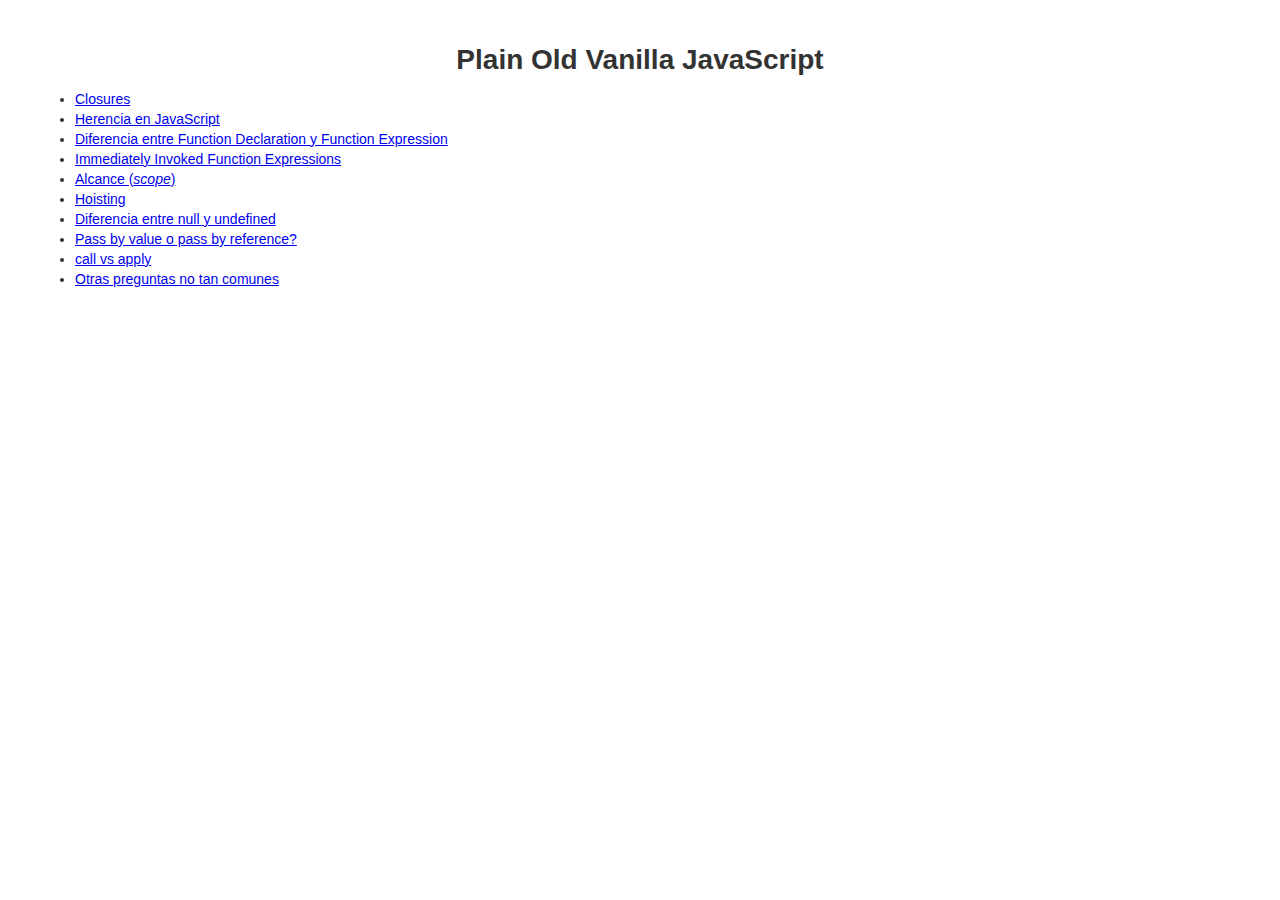
<file: index.html>
<!DOCTYPE html>
<html>
<head>
	<meta charset="utf-8">
	<title>Plain Old Vanilla JavaScript</title>
	<link rel="stylesheet" href="css/style.css" type="text/css">
</head>
<body>
	<h1>Plain Old Vanilla JavaScript</h1>

	<ul>
		<li><a href="closures.html">Closures</a></li>		
		<li><a href="inheritance.html">Herencia en JavaScript</a></li>
		<li><a href="declarationVsExpression.html">Diferencia entre Function Declaration y Function Expression</a></li>
		<li><a href="iife.html">Immediately Invoked Function Expressions</a></li>
		<li><a href="scope.html">Alcance (<em>scope</em>)</a></li>
		<li><a href="hoisting.html">Hoisting</a></li>
		<li><a href="nullVsUndefined.html">Diferencia entre null y undefined</a></li>
		<li><a href="byValueVsbyReference.html">Pass by value o pass by reference?</a></li>
		<li><a href="callVsApply.html">call vs apply</a></li>
		<li><a href="misc.html">Otras preguntas no tan comunes</a></li>
	</ul>
	<script>
	(function(){
		var expositor = {
			nombre: "Yves Mancera",
			twitter: "@yvesmancera",
			edad: 25,
			descripcion: "Ingeniero en Computación egresado de la UABC, Desarrollador JavaScript de apps interactivas en DirecTV en Los Angeles, lector, gamer, deportista y feliz"
		};
		console.log(expositor);
	})();
	</script>
</body>
</html>
</file>
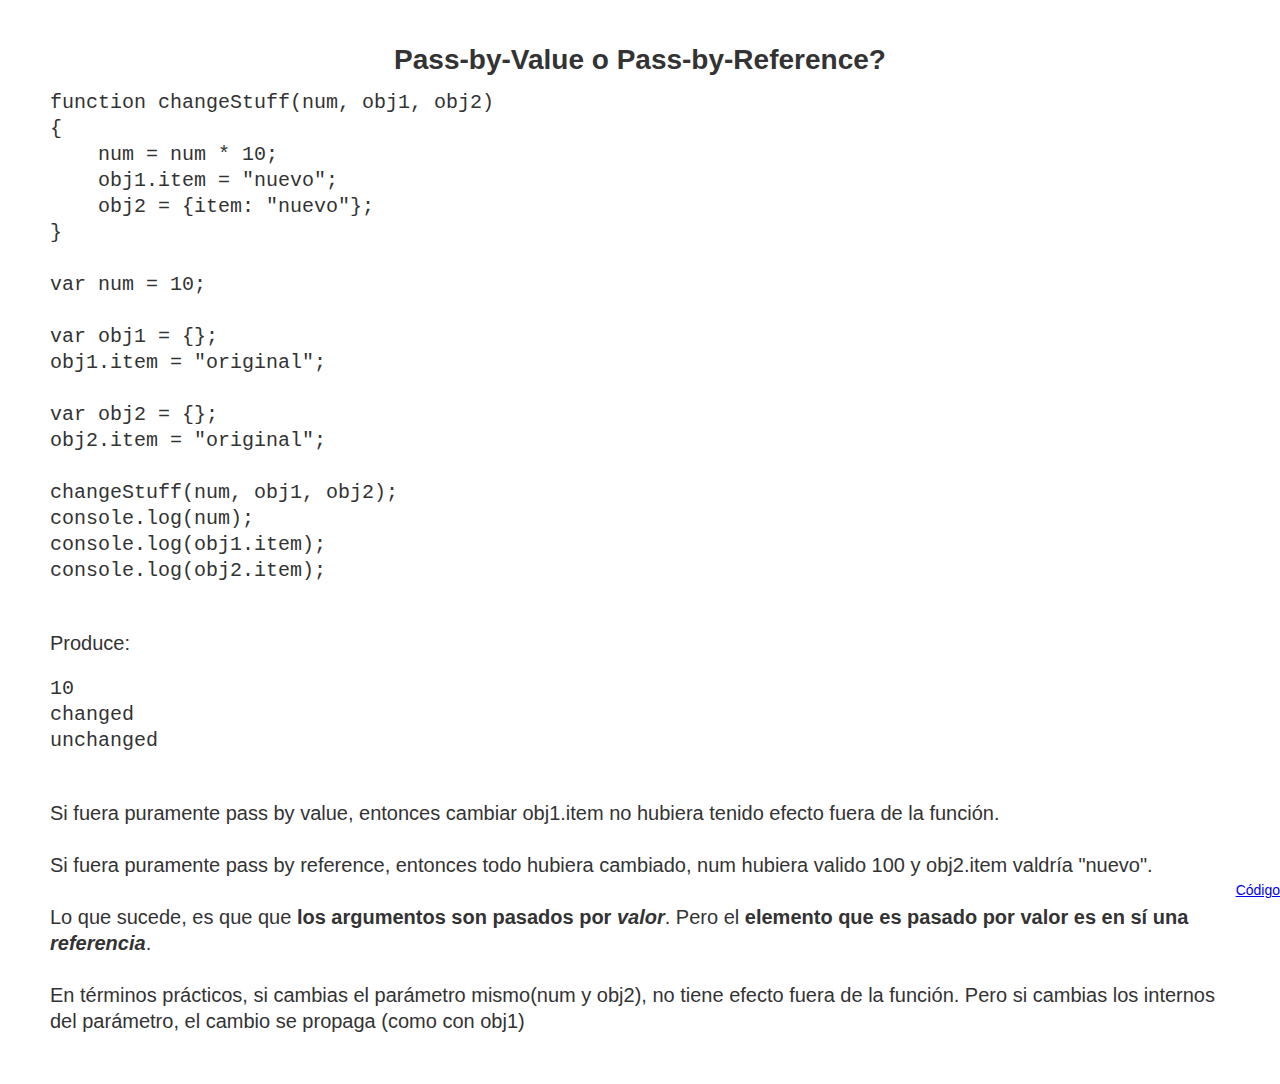
<file: byValueVsbyReference.html>
<!DOCTYPE html>
<html>
<head>
	<meta charset="utf-8">
	<title>Pass-by-Value o Pass-by-Reference?</title>
	<link rel="stylesheet" href="css/style.css" type="text/css">
</head>

<body>
	<h1>Pass-by-Value o Pass-by-Reference?</h1>
	
	<div class="description">
		<pre class="prettyprint" lang="js">
function changeStuff(num, obj1, obj2)
{
    num = num * 10;
    obj1.item = "nuevo";
    obj2 = {item: "nuevo"};
}

var num = 10;

var obj1 = {};
obj1.item = "original";

var obj2 = {};
obj2.item = "original";

changeStuff(num, obj1, obj2);
console.log(num);
console.log(obj1.item);
console.log(obj2.item);
		</pre>

		Produce:
		<pre>
10
changed
unchanged
		</pre>
		Si fuera puramente pass by value, entonces cambiar obj1.item no hubiera tenido efecto fuera de la función.
		<br /><br />
		Si fuera puramente pass by reference, entonces todo hubiera cambiado, num hubiera valido 100 y obj2.item valdría "nuevo".
		<br /><br />
		Lo que sucede, es que que <strong>los argumentos son pasados por <em>valor</em></strong>. Pero el <strong>elemento que es pasado por valor es en sí una <em>referencia</em></strong>.
		<br /><br />
		En términos prácticos, si cambias el parámetro mismo(num y obj2), no tiene efecto fuera de la función. Pero si cambias los internos del parámetro, el cambio se propaga (como con obj1)
	</div>

<a class="source" href="js/byValueVsbyReference.js">Código</a>
<script src="js/byValueVsbyReference.js"></script>
</body>
</html>
</file>
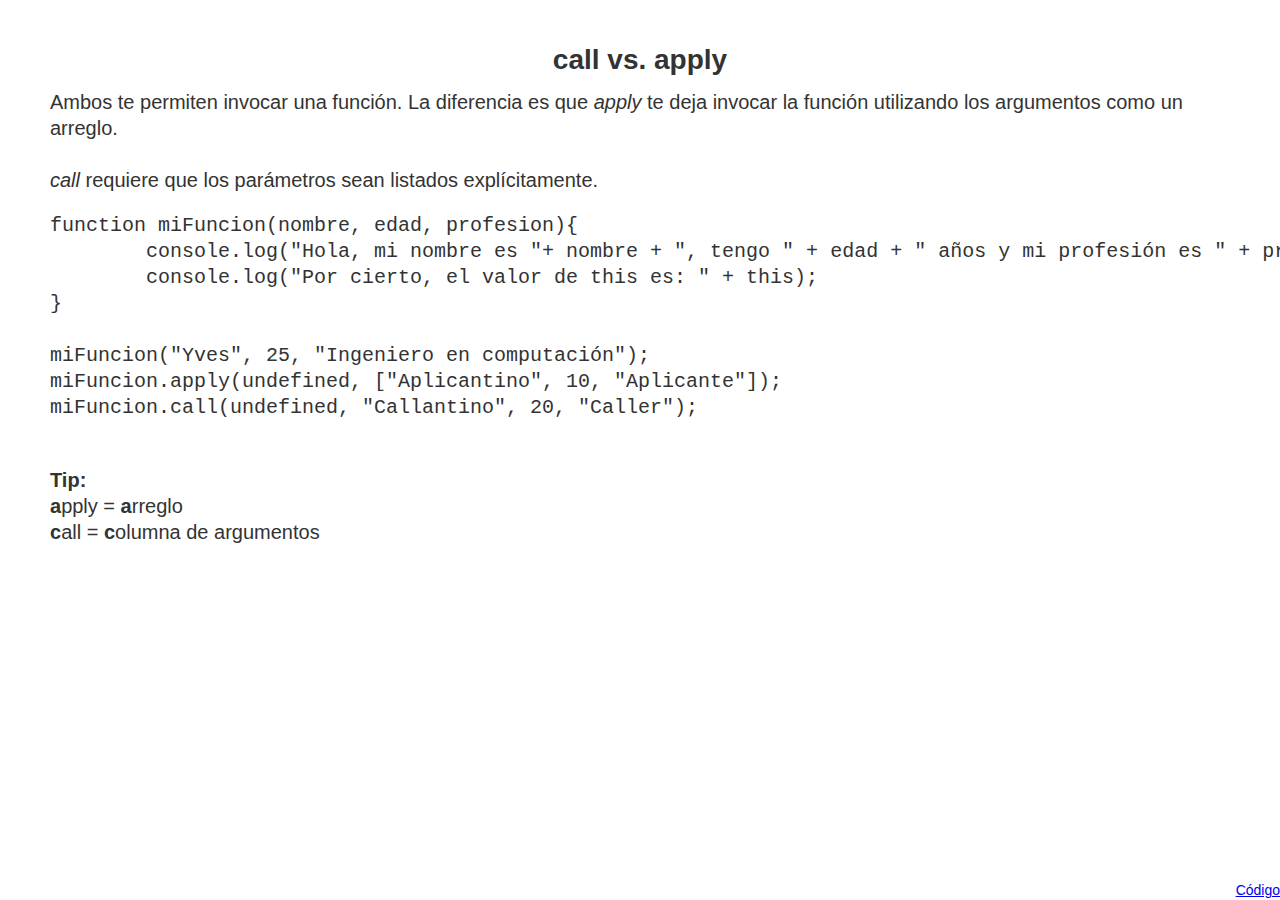
<file: callVsApply.html>
<!DOCTYPE html>
<html>
<head>
	<meta charset="utf-8">
	<title>call vs. apply</title>
	<link rel="stylesheet" href="css/style.css" type="text/css">
</head>

<body>
	<h1>call vs. apply</h1>
	<div class="description">
		Ambos te permiten invocar una función.

		La diferencia es que <em>apply</em> te deja invocar la función utilizando los argumentos como un arreglo.
		<br />
		<br />
		<em>call</em> requiere que los parámetros sean listados explícitamente.

		<pre>
function miFuncion(nombre, edad, profesion){
	console.log("Hola, mi nombre es "+ nombre + ", tengo " + edad + " años y mi profesión es " + profesion);
	console.log("Por cierto, el valor de this es: " + this);
}

miFuncion("Yves", 25, "Ingeniero en computación");
miFuncion.apply(undefined, ["Aplicantino", 10, "Aplicante"]);
miFuncion.call(undefined, "Callantino", 20, "Caller");
		</pre>
		
		<strong>Tip: <br />
		a</strong>pply = <strong>a</strong>rreglo <br />
		<strong>c</strong>all = <strong>c</strong>olumna de argumentos

	</div>

<a class="source" href="js/callVsApply.js">Código</a>
<script src="js/callVsApply.js"></script>
</body>
</html>
</file>
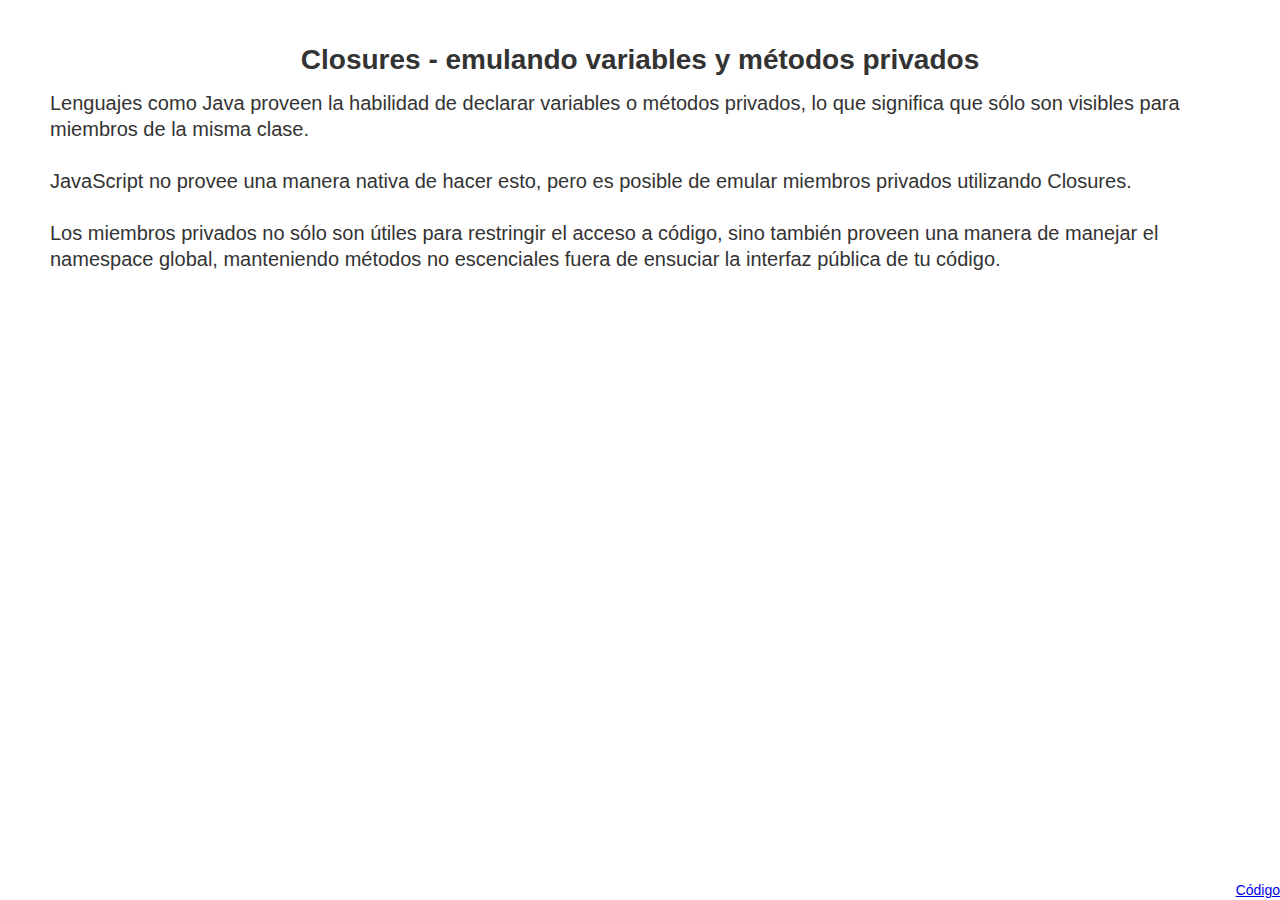
<file: closures-emulate-private.html>
<!DOCTYPE html>
<html>
<head>
	<meta charset="utf-8">
	<title>Closures - emulando variables y métodos privados</title>
	<link rel="stylesheet" href="css/style.css" type="text/css">
</head>
<body>
	<h1>Closures - emulando variables y métodos privados</h1>
	<p class="description">
		Lenguajes como Java proveen la habilidad de declarar variables o métodos privados, lo que significa que sólo son visibles para miembros de la misma clase.
		<br /><br />
		JavaScript no provee una manera nativa de hacer esto, pero es posible de emular miembros privados utilizando Closures.
		<br /><br />
		Los miembros privados no sólo son útiles para restringir el acceso a código, sino también proveen una manera de manejar el namespace global, manteniendo métodos no escenciales fuera de ensuciar la interfaz pública de tu código.
	</p>

	<a class="source" href="js/closures-emulate-private.js">Código</a>

	<div id="test"></div>
	<script src="js/closures-emulate-private.js"></script>
</body>
</html>
</file>
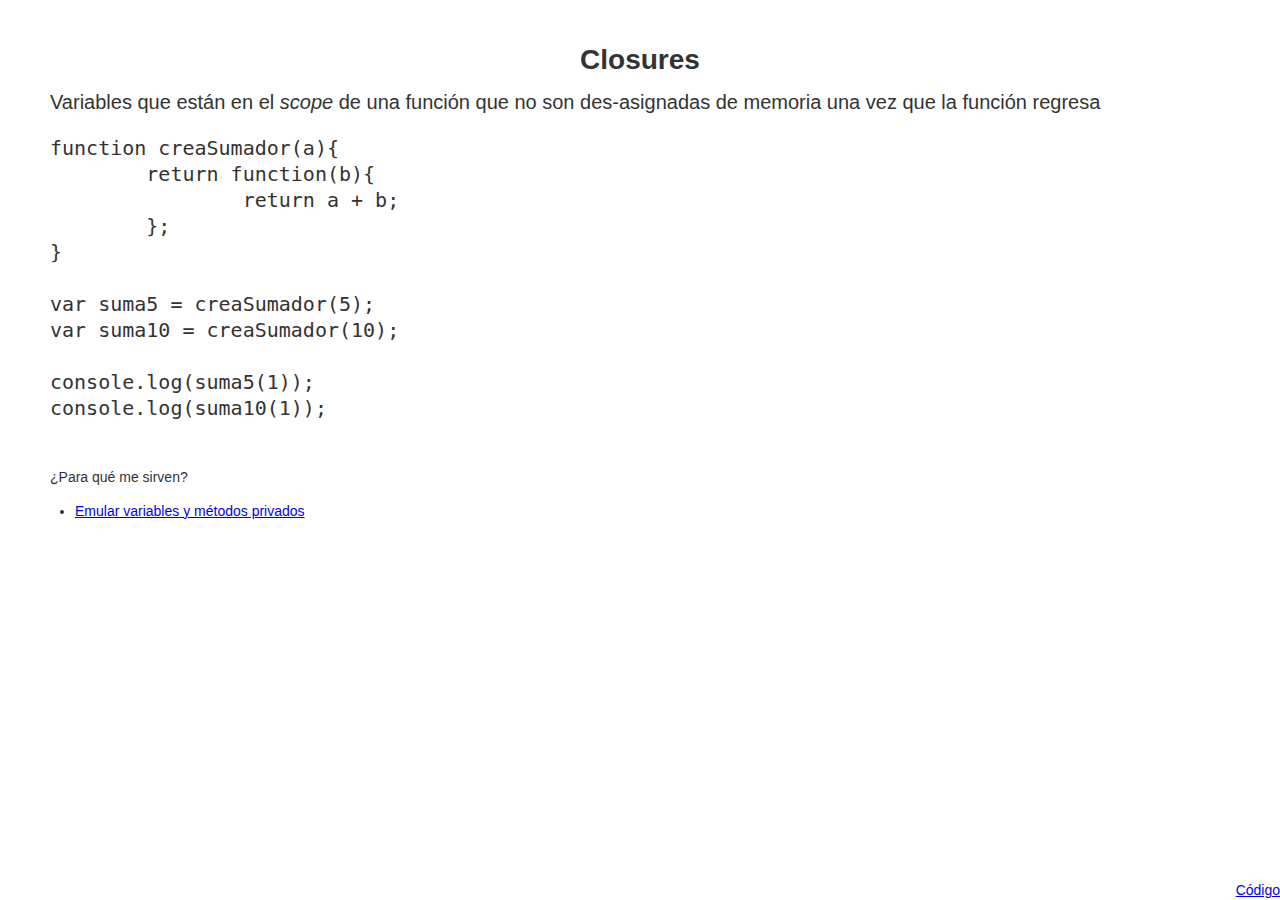
<file: closures.html>
<!DOCTYPE html>
<html>
<head>
	<meta charset="utf-8">
	<title>Closures</title>
	<link rel="stylesheet" href="css/style.css" type="text/css">
</head>
<body>
	<h1>Closures</h1>
	<div class="description">
		Variables que están en el <em>scope</em> de una función que no son des-asignadas de memoria una vez que la función regresa

		<pre>
function creaSumador(a){
	return function(b){
		return a + b;
	};
}

var suma5 = creaSumador(5);
var suma10 = creaSumador(10);

console.log(suma5(1));
console.log(suma10(1));
	</pre>
	</div>

	<p>¿Para qué me sirven?</p>
	<ul>
		<li><a href="closures-emulate-private.html">Emular variables y métodos privados</a></li>
	</ul>

	<a class="source" href="js/closures.js">Código</a>
	
	<script src="js/closures.js"></script>
</body>
</html>
</file>
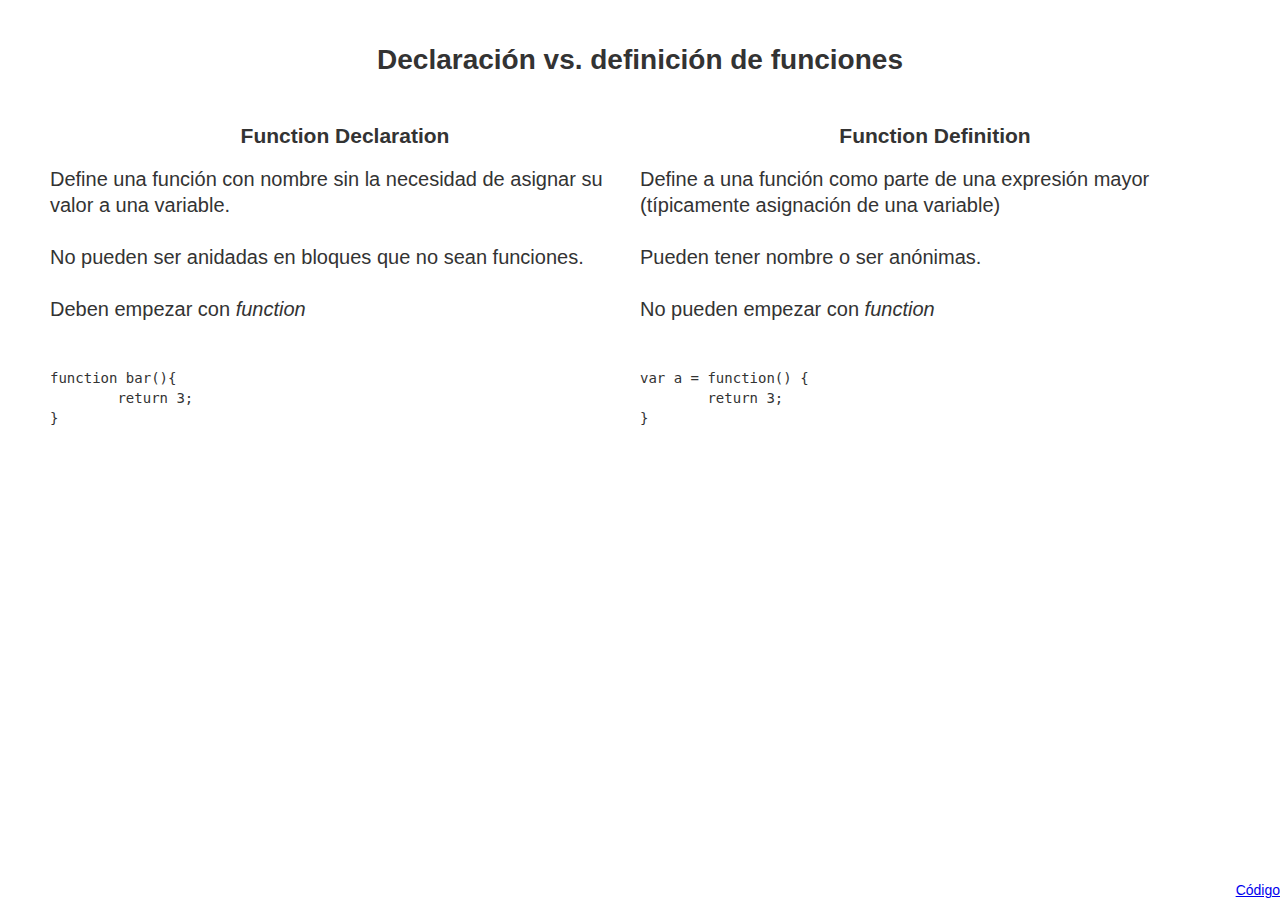
<file: declarationVsExpression.html>
<!DOCTYPE html>
<html>
<head>
	<meta charset="utf-8">
	<title>Declaración vs. definición de funciones</title>
	<link rel="stylesheet" href="css/style.css" type="text/css">
</head>
<body>
	<h1>Declaración vs. definición de funciones</h1>
	<br />
	<div class="left">
		<h2>Function Declaration</h2>
		<p class="description">
			Define una función con nombre sin la necesidad de asignar su valor a una variable.
			<br /><br />
			No pueden ser anidadas en bloques que no sean funciones.
			<br /><br />
			Deben empezar con <em>function</em>
			<br /><br />
		</p>
		<pre>
function bar(){
	return 3;
}
		</pre>		
	</div>
	<div class="right">
		<h2>Function Definition</h2>
		<p class="description">		
			Define a una función como parte de una expresión mayor (típicamente asignación de una variable)
			<br /><br />
			Pueden tener nombre o ser anónimas.
			<br /><br />
			No pueden empezar con <em>function</em>
			<br /><br />
		</p>
		<pre>
var a = function() {
	return 3;
}
		</pre>
	</div>
<a class="source" href="js/declarationVsExpression.js">Código</a>

<script src="js/declarationVsExpression.js"></script>
</body>
</html>
</file>
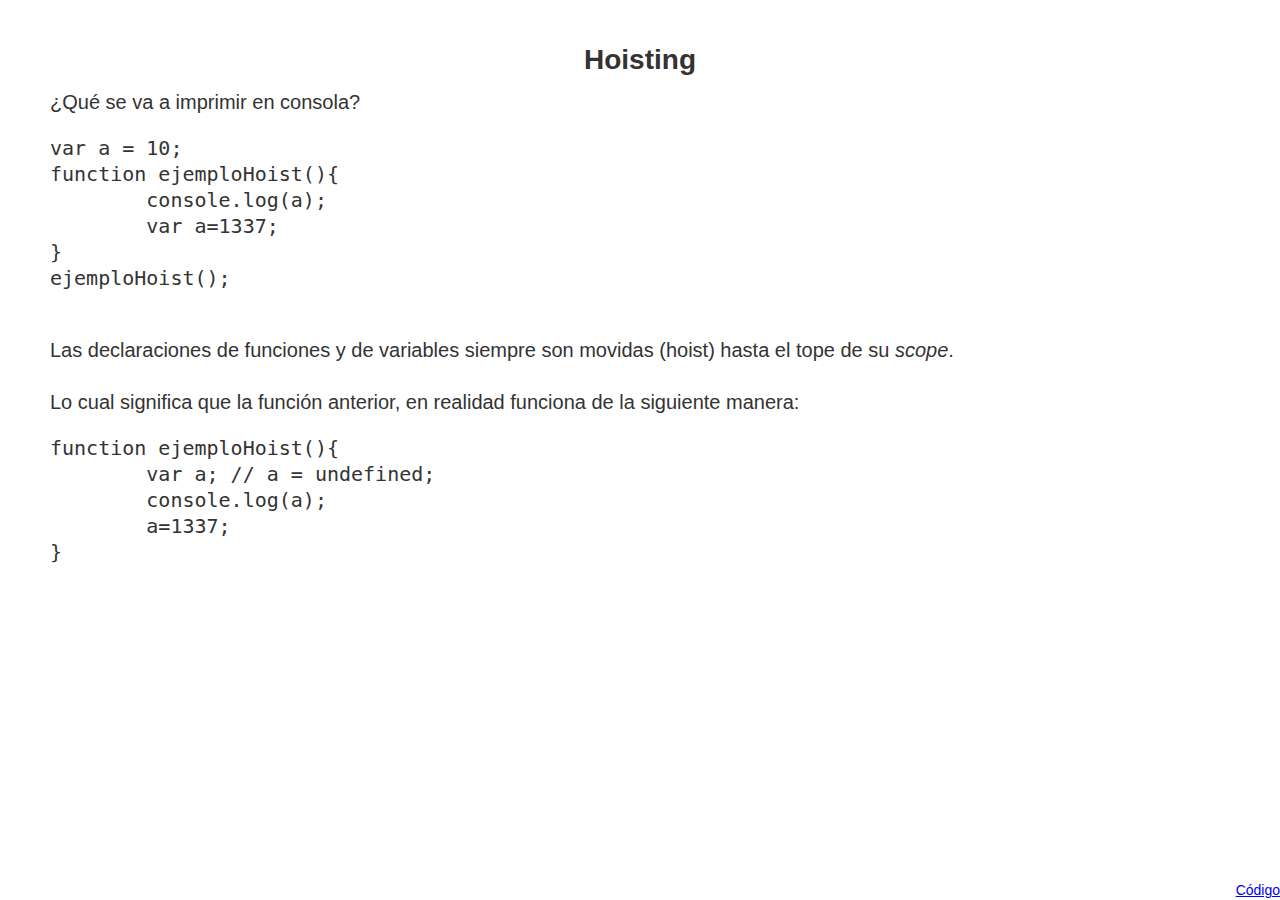
<file: hoisting.html>
<!DOCTYPE html>
<html>
<head>
	<meta charset="utf-8">
	<title>Hoisting</title>
	<link rel="stylesheet" href="css/style.css" type="text/css">
</head>

<body>
	<h1>Hoisting</h1>
	
	<div class="description">
		¿Qué se va a imprimir en consola?
		<pre>
var a = 10;
function ejemploHoist(){
	console.log(a);	
	var a=1337;
}
ejemploHoist();
		</pre>
		Las declaraciones de funciones y de variables siempre son movidas (hoist) hasta el tope de su <em>scope</em>.
		<br/><br/>
		Lo cual significa que la función anterior, en realidad funciona de la siguiente manera:

		<pre>
function ejemploHoist(){
	var a; // a = undefined;
	console.log(a);	
	a=1337;
}
		</pre>
	</div>

<a class="source" href="js/hoisting.js">Código</a>
<script src="js/hoisting.js"></script>
</body>
</html>
</file>
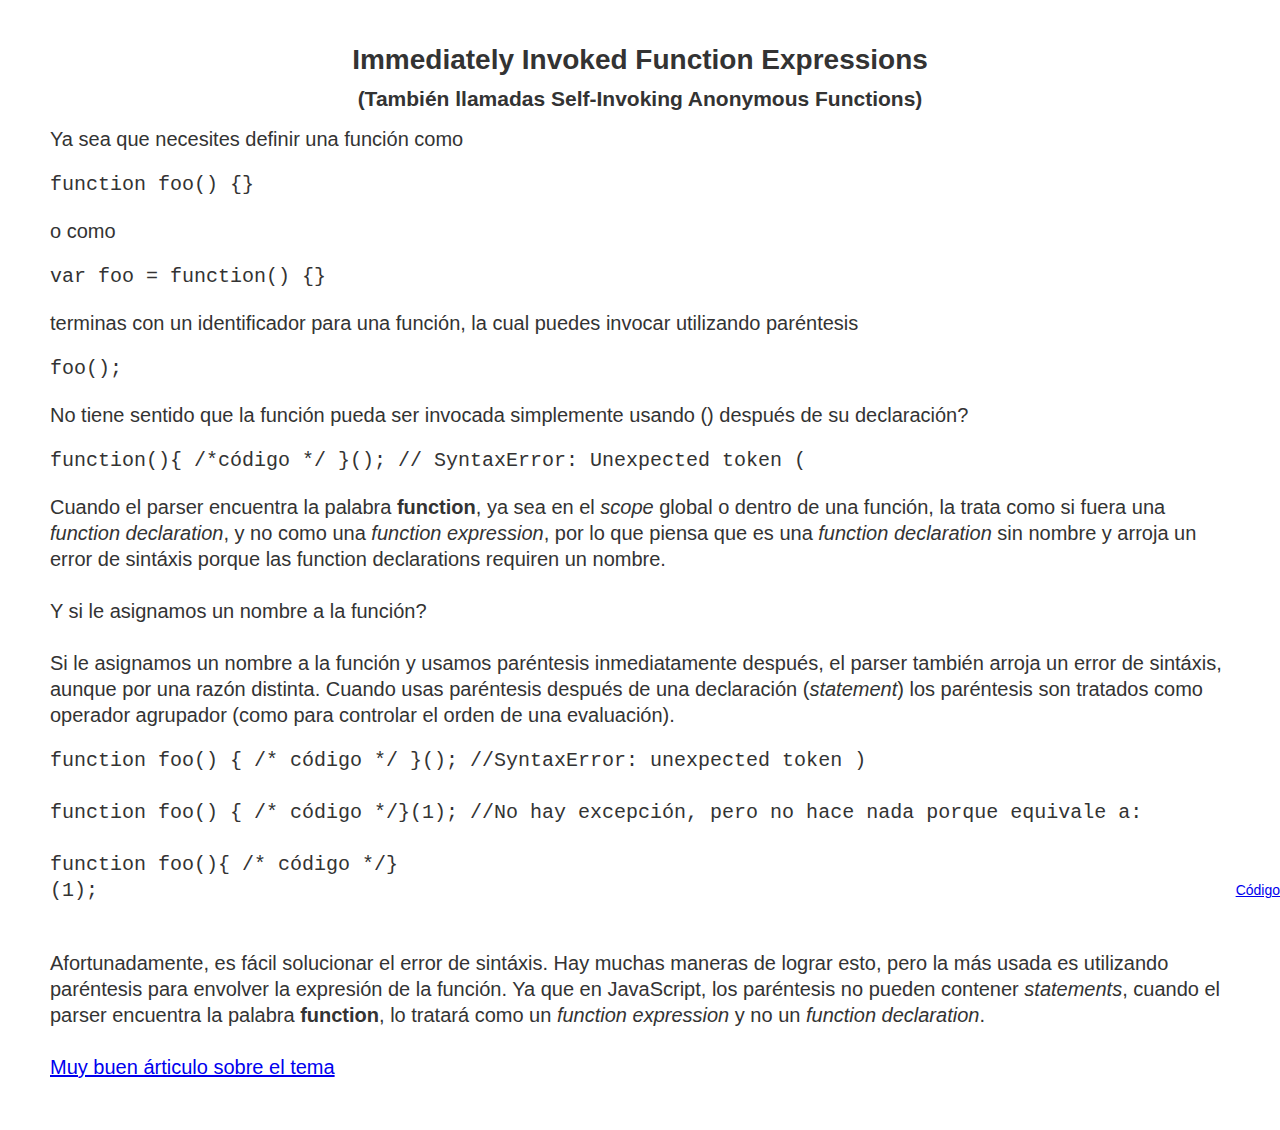
<file: iife.html>
<!DOCTYPE html>
<html>
<head>
	<meta charset="utf-8">
	<title>Immediately Invoked Function Expressions</title>
	<link rel="stylesheet" href="css/style.css" type="text/css">
</head>

<body>
	<h1>Immediately Invoked Function Expressions</h1>
	<h2>(También llamadas Self-Invoking Anonymous Functions)</h2>
	<div class="description">
		Ya sea que necesites definir una función como 
		<pre>function foo() {}</pre> 
		o como 
		<pre>var foo = function() {}</pre>
		terminas con un identificador para una función, la cual puedes invocar utilizando paréntesis
		<pre>foo();</pre>
		No tiene sentido que la función pueda ser invocada simplemente usando () después de su declaración?
		<pre>function(){ /*código */ }(); // SyntaxError: Unexpected token ( </pre>
		Cuando el parser encuentra la palabra <strong>function</strong>, ya sea en el <em>scope</em> global o dentro de una función, la trata como si fuera una <em>function declaration</em>, y no como una <em>function expression</em>, por lo que piensa que es una <em>function declaration</em> sin nombre y arroja un error de sintáxis porque las </em>function declarations</em> requiren un nombre.
		<br /><br />
		Y si le asignamos un nombre a la función?
		<br /><br />
		Si le asignamos un nombre a la función y usamos paréntesis inmediatamente después, el parser también arroja un error de sintáxis, aunque por una razón distinta. 

		Cuando usas paréntesis después de una declaración (<em>statement</em>) los paréntesis son tratados como operador agrupador  (como para controlar el orden de una evaluación).

		<pre>
function foo() { /* código */ }(); //SyntaxError: unexpected token )

function foo() { /* código */}(1); //No hay excepción, pero no hace nada porque equivale a:

function foo(){ /* código */}
(1);
		</pre>	
		Afortunadamente, es fácil solucionar el error de sintáxis. Hay muchas maneras de lograr esto, pero la más usada es utilizando paréntesis para envolver la expresión de la función. Ya que en JavaScript, los paréntesis no pueden contener  <em>statements</em>, cuando el parser encuentra la palabra <strong>function</strong>, lo tratará como un <em>function expression</em> y no un <em>function declaration</em>.
		
		<br /><br />
		<a href="http://benalman.com/news/2010/11/immediately-invoked-function-expression/">Muy buen árticulo sobre el tema </a>
	</div>

<a class="source" href="js/iife.js">Código</a>
<script src="js/iife.js"></script>
</body>
</html>
</file>
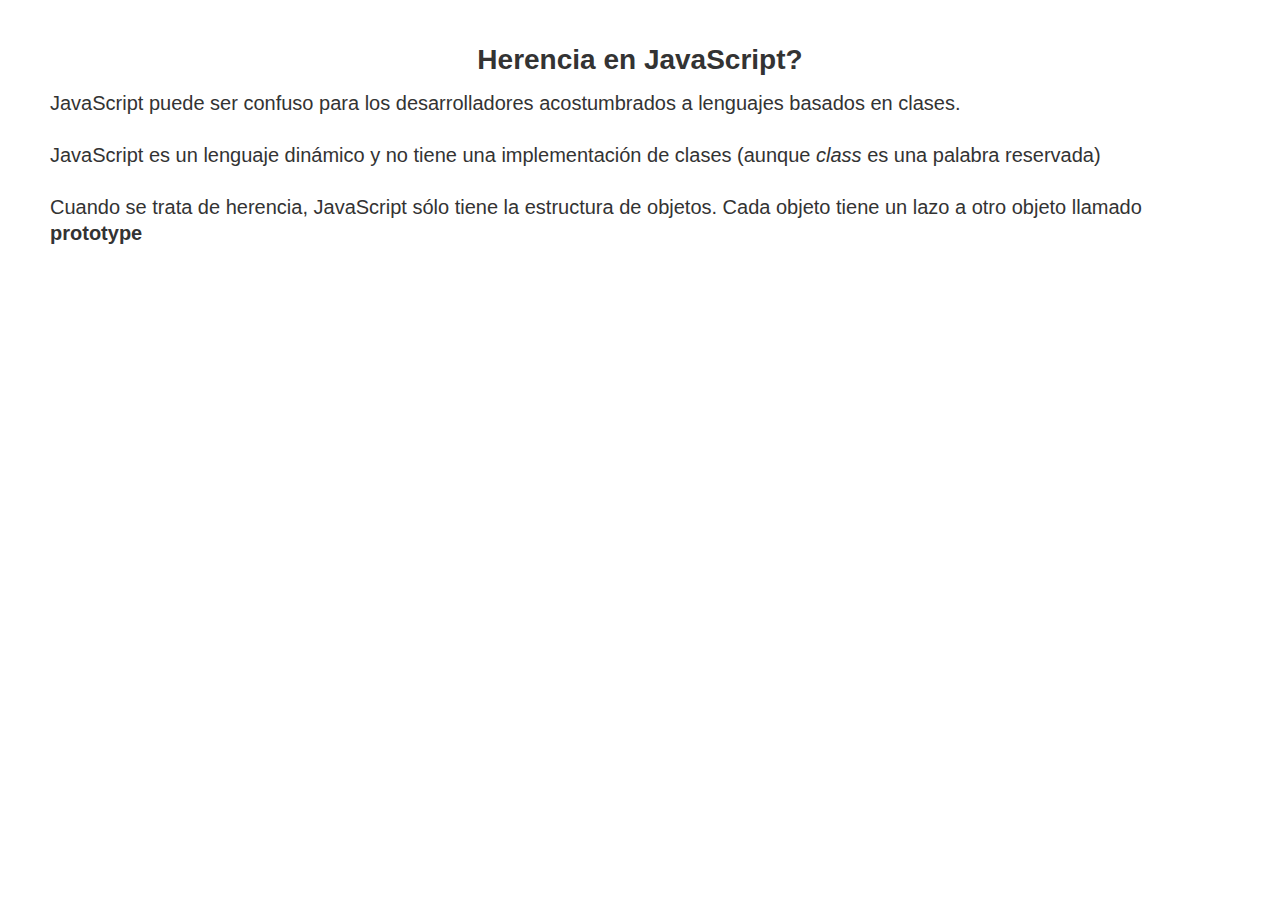
<file: inheritance.html>
<!DOCTYPE html>
<html>
<head>
	<meta charset="utf-8">
	<title>Herencia</title>
	<link rel="stylesheet" href="css/style.css" type="text/css">
</head>
<body>
	<h1>Herencia en JavaScript?</h1>
	
	<p class="description">
		JavaScript puede ser confuso para los desarrolladores acostumbrados a lenguajes basados en clases.
		<br/><br/>
		JavaScript es un lenguaje dinámico y no tiene una implementación de clases (aunque <em>class</em> es una palabra reservada)
		<br/><br/>
		Cuando se trata de herencia, JavaScript sólo tiene la estructura de objetos. Cada objeto tiene un lazo a otro objeto llamado <strong>prototype</strong>
	</p>

<script src="js/inheritance.js"> </script>	
</body>
</html>
</file>
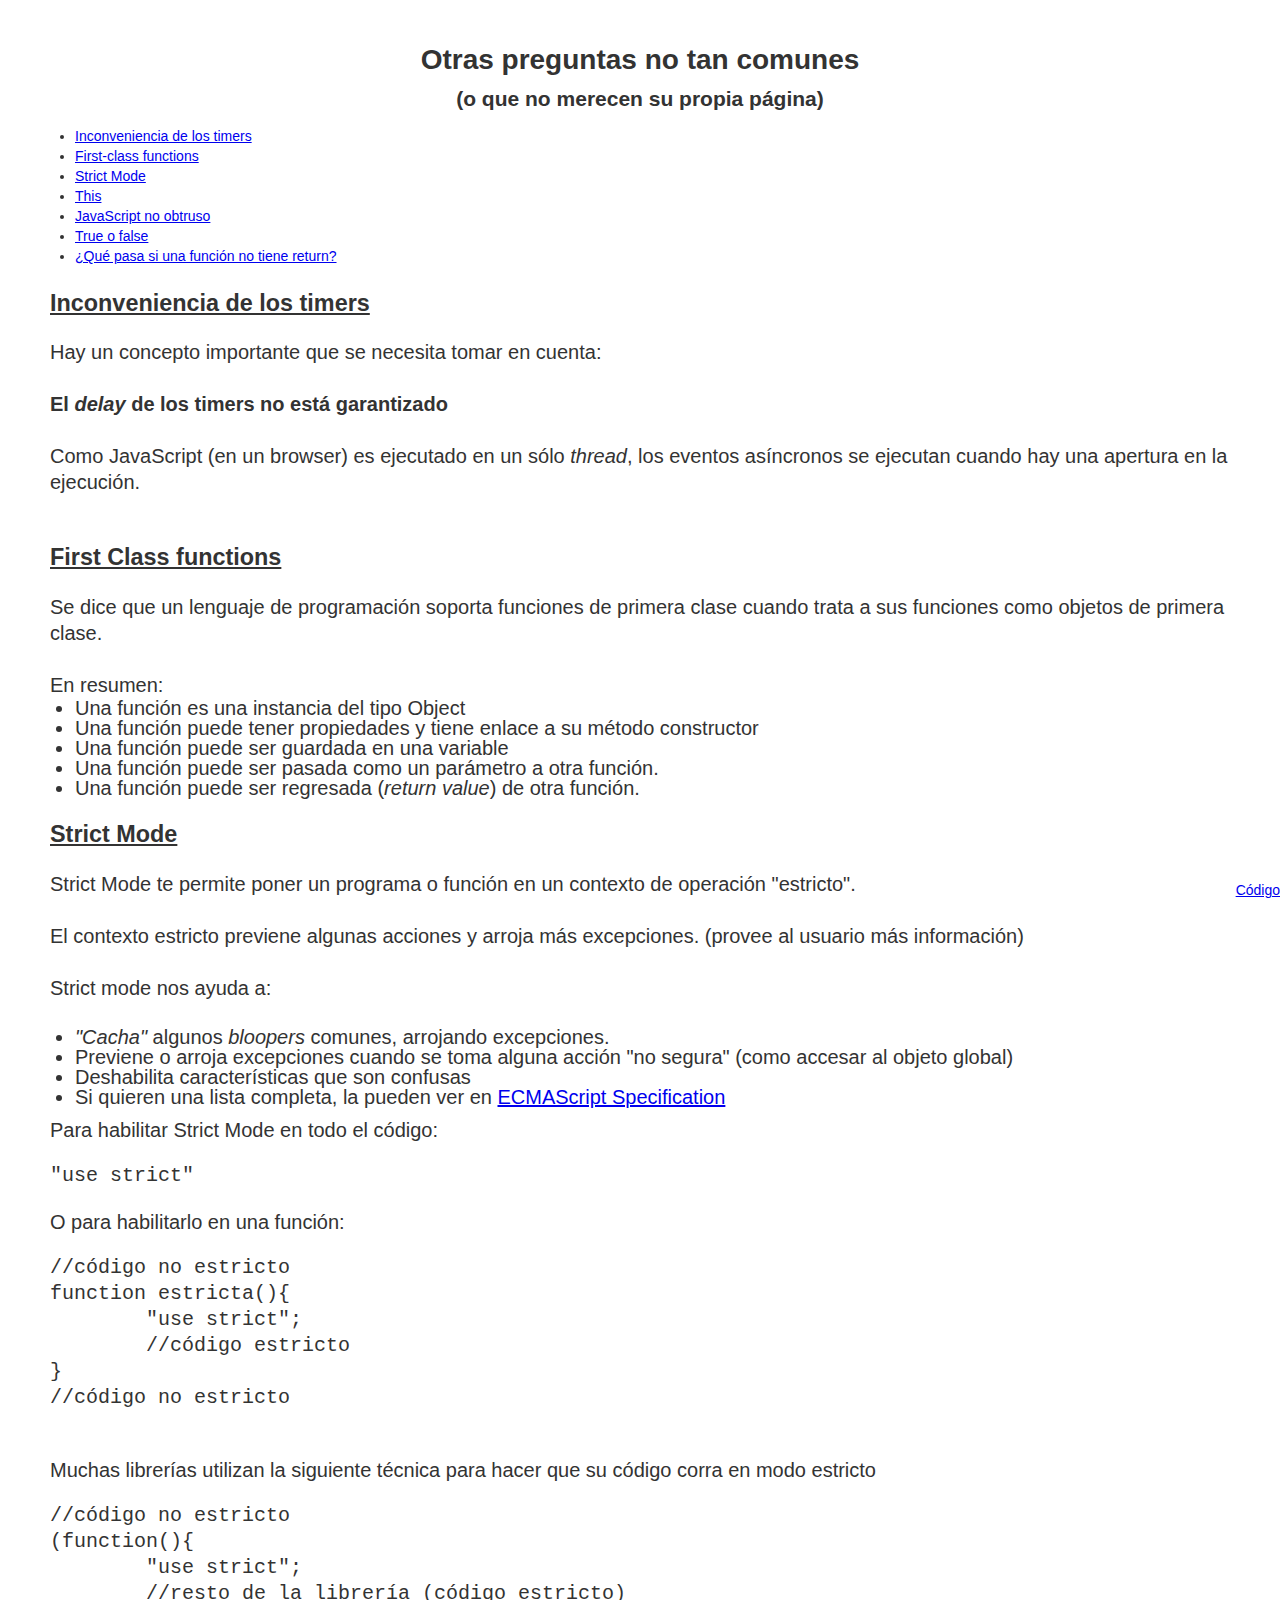
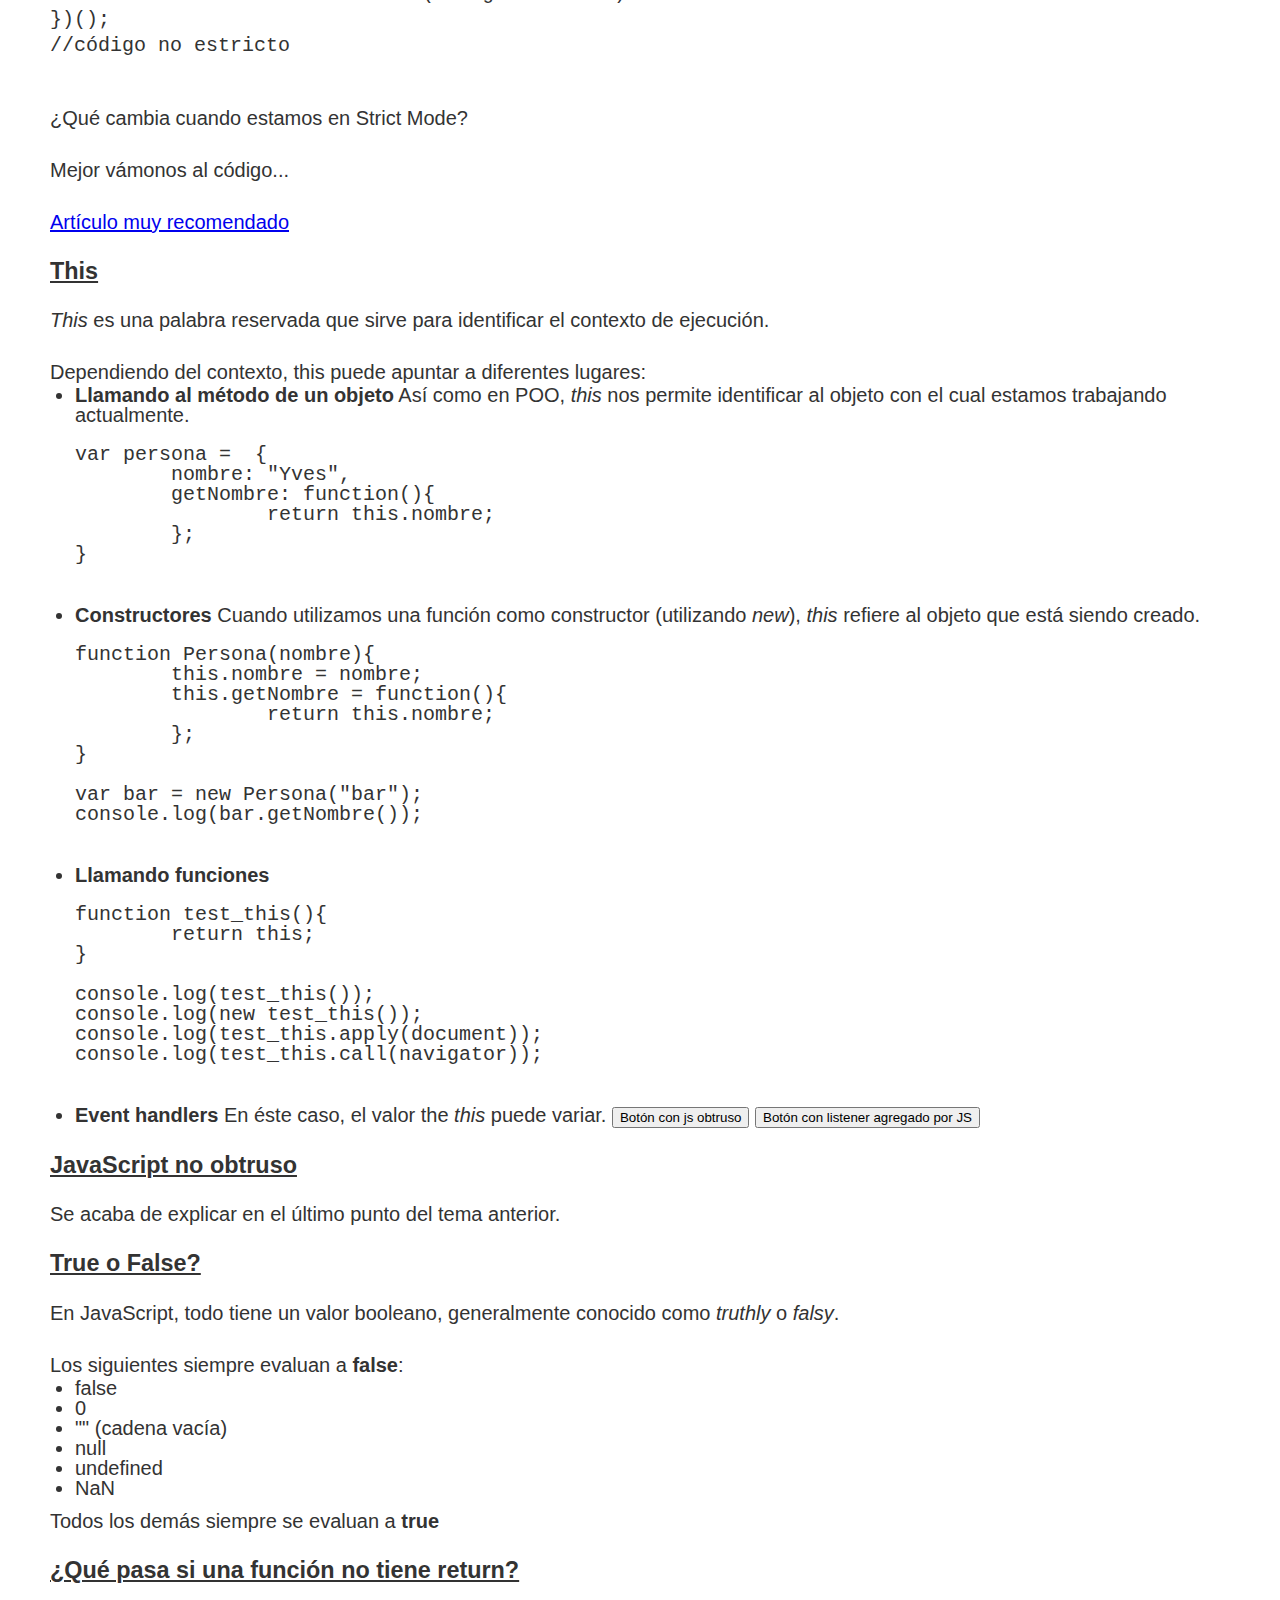
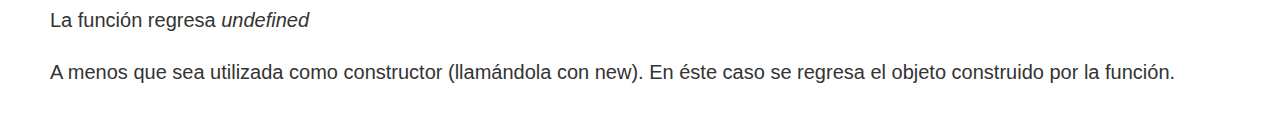
<file: misc.html>
<!DOCTYPE html>
<html>
<head>
	<meta charset="utf-8">
	<title>Otras preguntas no tan comunes</title>
	<link rel="stylesheet" href="css/style.css" type="text/css">
</head>

<body>
	<h1>Otras preguntas no tan comunes</h1>
	<h2>(o que no merecen su propia página)</h2>
	<ul>		
		<li><a href="#timers">Inconveniencia de los timers</a></li>
		<li><a href="#firstClass">First-class functions</a></li>
		<li><a href="#strictMode">Strict Mode</a></li>
		<li><a href="#this">This</a></li>				
		<li><a href="#unobtrusiveJs">JavaScript no obtruso</a></li>
		<li><a href="#falsy">True o false</a></li>
		<li><a href="#noReturn">¿Qué pasa si una función no tiene return?</a></li>		
	</ul>
	
	<div id="timers" class="description">
		<h3>Inconveniencia de los timers</h3>
		Hay un concepto importante que se necesita tomar en cuenta:
		<br /><br />
		<strong>El <em>delay</em> de los timers no está garantizado</strong>
		<br /><br />
		Como JavaScript (en un browser) es ejecutado en un sólo <em>thread</em>, los eventos asíncronos se ejecutan cuando hay una apertura en la ejecución.
		<br /><br />
	</div>

	<div id="firstClass" class="description">
		<h3>First Class functions</h3>
		Se dice que un lenguaje de programación soporta funciones de primera clase cuando trata a sus funciones como objetos de primera clase.
		<br /><br />
		En resumen:
		<ul>
			<li>Una función es una instancia del tipo Object</li>
			<li>Una función puede tener propiedades y tiene enlace a su método constructor</li>
			<li>Una función puede ser guardada en una variable</li>
			<li>Una función puede ser pasada como un parámetro a otra función.</li>
			<li>Una función puede ser regresada (<em>return value</em>) de otra función.</li>
		</ul>
	</div>
	
	<div id="strictMode" class="description">
		<h3>Strict Mode</h3>
		Strict Mode te permite poner un programa o función en un contexto de operación "estricto".
		<br /><br />
		El contexto estricto previene algunas acciones y arroja más excepciones. (provee al usuario más información)
		<br /><br />
		Strict mode nos ayuda a:
		<br /><br />
		<ul>
			<li><em>"Cacha"</em> algunos <em>bloopers</em> comunes, arrojando excepciones.</li>
			<li>Previene o arroja excepciones cuando se toma alguna acción "no segura" (como accesar al objeto global)</li>
			<li>Deshabilita características que son confusas</li>
			<li>Si quieren una lista completa, la pueden ver en <a href="http://www.ecma-international.org/publications/files/ECMA-ST/Ecma-262.pdf">ECMAScript Specification</a></li>
		</ul>

		Para habilitar Strict Mode en todo el código:
		<pre>"use strict"</pre>

		O para habilitarlo en una función:
		<pre>
//código no estricto
function estricta(){
	"use strict";
	//código estricto
}
//código no estricto
		</pre>

		Muchas librerías utilizan la siguiente técnica para hacer que su código corra en modo estricto
		<pre>
//código no estricto
(function(){
	"use strict";
	//resto de la librería (código estricto)
})();
//código no estricto
		</pre>
		
		¿Qué cambia cuando estamos en Strict Mode?
		<br /><br />
		Mejor vámonos al código...
		<br /><br />
		<a href="http://ejohn.org/blog/ecmascript-5-strict-mode-json-and-more/">Artículo muy recomendado</a>

	</div>

	<div id="this" class="description">
		<h3>This</h3>
		<em>This</em> es una palabra reservada que sirve para identificar el contexto de ejecución.
		<br /><br />
		Dependiendo del contexto, </em>this</em> puede apuntar a diferentes lugares:



		<ul>
			<li>
				<strong>Llamando al método de un objeto</strong>
				Así como en POO, <em>this</em> nos permite identificar al objeto con el cual estamos trabajando actualmente.
				<pre>
var persona =  {
	nombre: "Yves",
	getNombre: function(){
		return this.nombre;
	};
}
				</pre>				
			</li>
			<li>
				<strong>Constructores</strong>
				Cuando utilizamos una función como constructor (utilizando <em>new</em>), <em>this</em> refiere al objeto que está siendo creado.
				<pre>
function Persona(nombre){
	this.nombre = nombre;
	this.getNombre = function(){
		return this.nombre;
	};
}

var bar = new Persona("bar");
console.log(bar.getNombre());
				</pre>
			</li>
			<li>
				<strong>Llamando funciones</strong>
				<pre>
function test_this(){
	return this;
}

console.log(test_this());
console.log(new test_this());
console.log(test_this.apply(document));
console.log(test_this.call(navigator));
				</pre>
			</li>
			<li>
				<strong>Event handlers</strong>
				En éste caso, el valor the <em>this</em> puede variar.
				<button id="obtruso" onclick="clickHandler()">Botón con js obtruso</button>
				<button id="noObtruso">Botón con listener agregado por JS</button>
			</li>
		</ul>
	</div>

	<div id="unobtrusiveJs" class="description">
		<h3>JavaScript no obtruso</h3>
		Se acaba de explicar en el último punto del tema anterior.
	</div>

	<div id="falsy" class="description">
		<h3>True o False?</h3>
		En JavaScript, todo tiene un valor booleano, generalmente conocido como <em>truthly</em> o <em>falsy</em>.
		<br /><br />
		Los siguientes siempre evaluan a <strong>false</strong>:
		<ul>
			<li>false</li>
			<li>0</li>
			<li>"" (cadena vacía)</li>
			<li>null</li>
			<li>undefined</li>
			<li>NaN</li>
		</ul>

		Todos los demás siempre se evaluan a <strong>true</strong>

	</div>

	<div id="noReturn" class="description">
		<h3>¿Qué pasa si una función no tiene return?</h3>
		La función regresa <em>undefined</em>
		<br /><br />
		A menos que sea utilizada como constructor (llamándola con new). En éste caso se regresa el objeto construido por la función.
	</div>

<a class="source" href="js/misc.js">Código</a>
<script src="js/misc.js"></script>
</body>
</html>
</file>
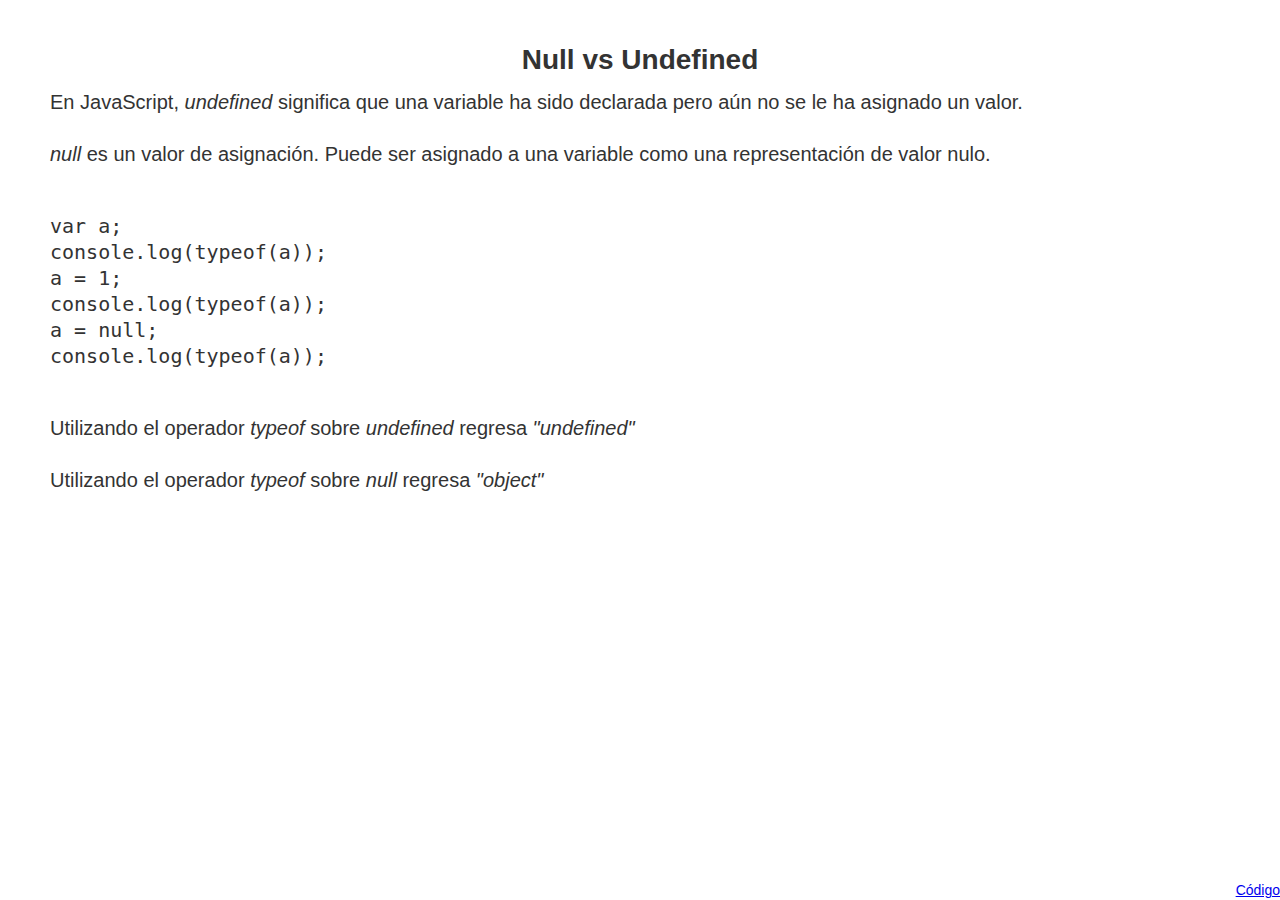
<file: nullVsUndefined.html>
<!DOCTYPE html>
<html>
<head>
	<meta charset="utf-8">
	<title>Null vs Undefined</title>
	<link rel="stylesheet" href="css/style.css" type="text/css">
</head>

<body>
	<h1>Null vs Undefined</h1>	
	<div class="description">
		En JavaScript, <em>undefined</em> significa que una variable ha sido declarada pero aún no se le ha asignado un valor.
		<br/><br />
		<em>null</em> es un valor de asignación. Puede ser asignado a una variable como una representación de valor nulo.
		<br /><br />
		<pre>
var a;
console.log(typeof(a));
a = 1;
console.log(typeof(a));
a = null;
console.log(typeof(a));
		</pre>
		Utilizando el operador <em>typeof</em> sobre <em>undefined</em> regresa <em>"undefined"</em>
		<br /><br />
		Utilizando el operador <em>typeof</em> sobre <em>null</em> regresa <em> "object"</em>
	</div>
<a class="source" href="js/nullVsUndefined.js">Código</a>
<script src="js/nullVsUndefined.js"></script>
</body>
</html>
</file>
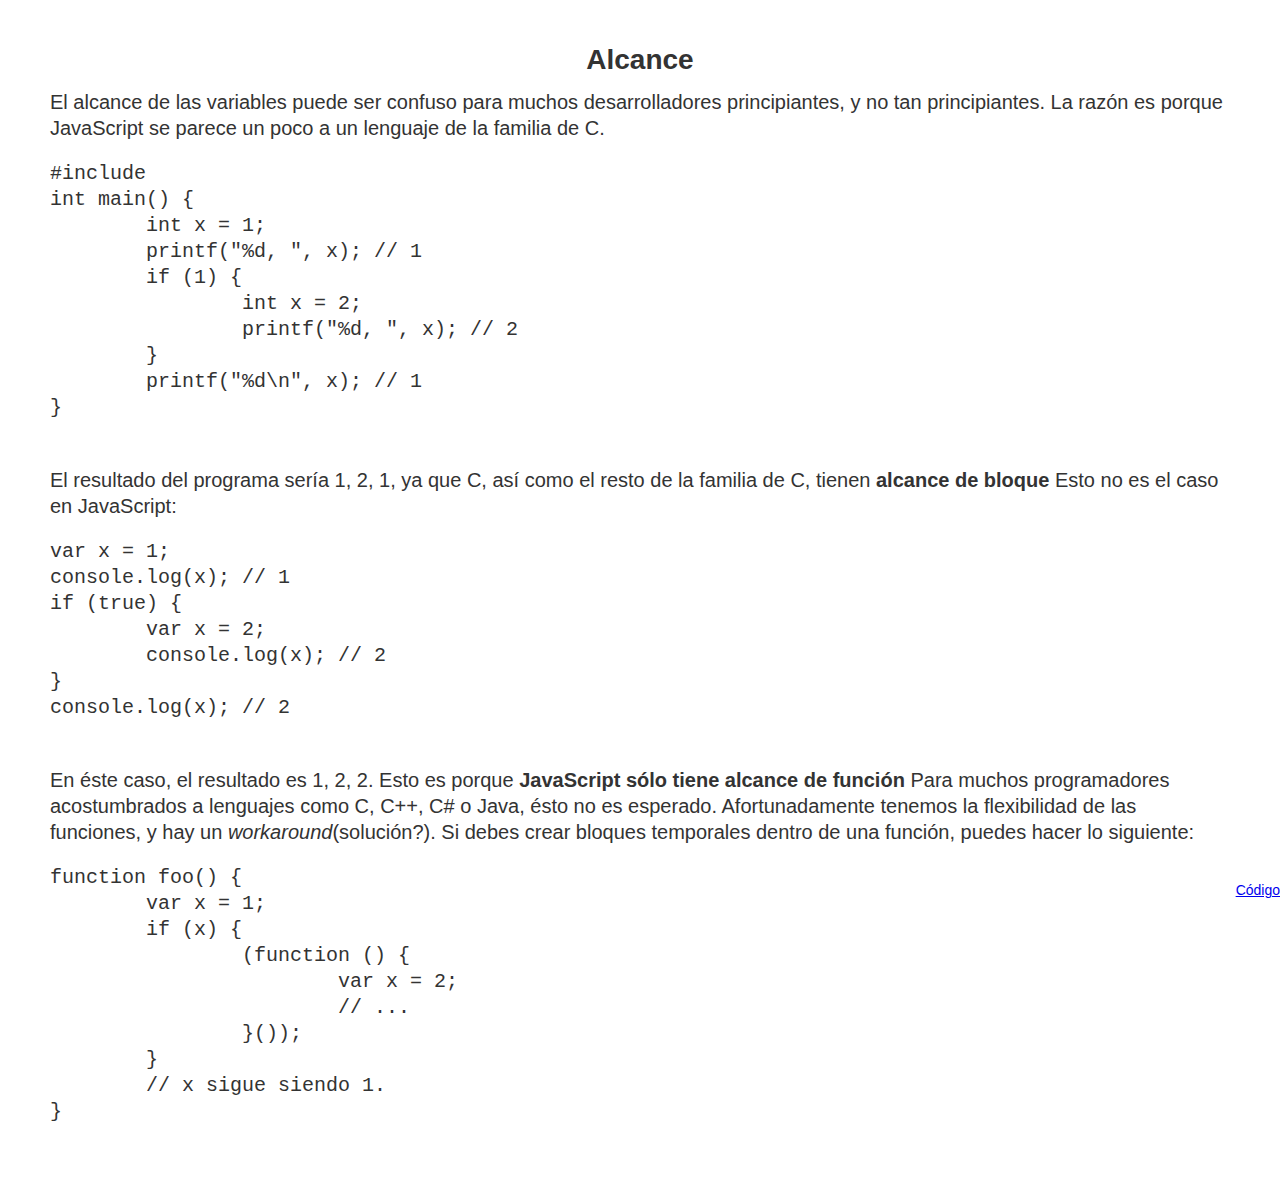
<file: scope.html>
<!DOCTYPE html>
<html>
<head>
	<meta charset="utf-8">
	<title>Alcance</title>
	<link rel="stylesheet" href="css/style.css" type="text/css">
</head>

<body>
	<h1>Alcance</h1>
	
	<div class="description">
		El alcance de las variables puede ser confuso para muchos desarrolladores principiantes, y no tan principiantes.

		La razón es porque JavaScript se parece un poco a un lenguaje de la familia de C.

		<pre>
#include <stdio.h>
int main() {
	int x = 1;
	printf("%d, ", x); // 1
	if (1) {
		int x = 2;
		printf("%d, ", x); // 2
	}
	printf("%d\n", x); // 1
}
		</pre>

		El resultado del programa sería 1, 2, 1, ya que C, así como el resto de la familia de C, tienen <strong>alcance de bloque</strong>

		Esto no es el caso en JavaScript:
		<pre>
var x = 1;
console.log(x); // 1
if (true) {
	var x = 2;
	console.log(x); // 2
}
console.log(x); // 2
		</pre>
		
		En éste caso, el resultado es 1, 2, 2. Esto es porque <strong>JavaScript sólo tiene alcance de función</strong> 
		
		Para muchos programadores acostumbrados a lenguajes como C, C++, C# o Java, ésto no es esperado. Afortunadamente tenemos la flexibilidad de las funciones, y hay un <em>workaround</em>(solución?). Si debes crear bloques temporales dentro de una función, puedes hacer lo siguiente:

		<pre>
function foo() {
	var x = 1;
	if (x) {
		(function () {
			var x = 2;
			// ...
		}());
	}
	// x sigue siendo 1.
}
		</pre>

	</div>

<a class="source" href="js/scope.js">Código</a>
<script src="js/scope.js"></script>
</body>
</html>
</file>
<file: css/style.css>
body {
  font-family: "Helvetica Neue", Helvetica, Arial, sans-serif;
  font-size: 14px;
  line-height: 20px;
  color: #333333;
  background-color: #ffffff;
  margin: 50px 50px 50px 50px;
}

h1 {
	text-align: center;

}

h2 {
  text-align:center;
}

h3 {
  text-decoration: underline;
}

ul{
  padding: 0;
  margin: 0 0 10px 25px;
}

li {
	line-height: 20px;	
}

.description {
	font-size: 20px;
	line-height: 26px;

}

.source {
	position:absolute;
	bottom: 0;
	right:0;
}

.left {
  float: left;
  width: 50%;
}

.right{
  margin-left: 50%;
}

.centered {
  text-align:center;  
}
</file>
